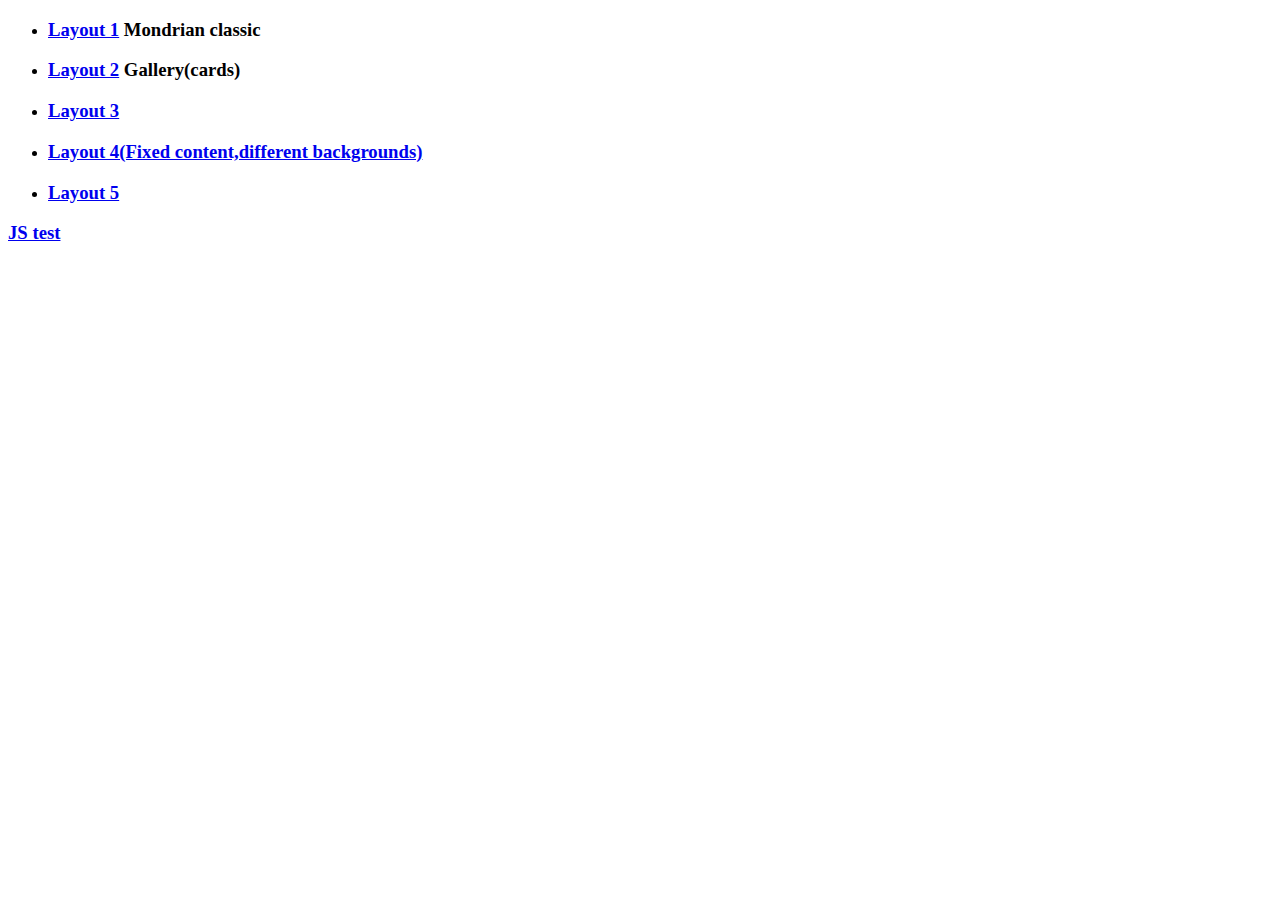
<file: index.html>
<!DOCTYPE html>
<html>
<head lang="en">
    <meta charset="UTF-8">
    <title></title>
</head>
<body>
<div class="layouts_list">
    <ul>
        <li><h3><a href="layouts/layout1.html">Layout 1</a> Mondrian classic</h3></li>
        <li><h3><a href="layouts/layout2.html">Layout 2</a> Gallery(cards)</h3></li>
        <li><h3><a href="layouts/layout3.html">Layout 3</a></h3></li>
        <li><h3><a href="layouts/layout4.html">Layout 4(Fixed content,different backgrounds)</a></h3></li>
        <li><h3><a href="layouts/layout5.html">Layout 5</a></h3></li>
    </ul>
    <h3><a href="test.html">JS test</a></h3>

</div>
</body>
</html>
</file>
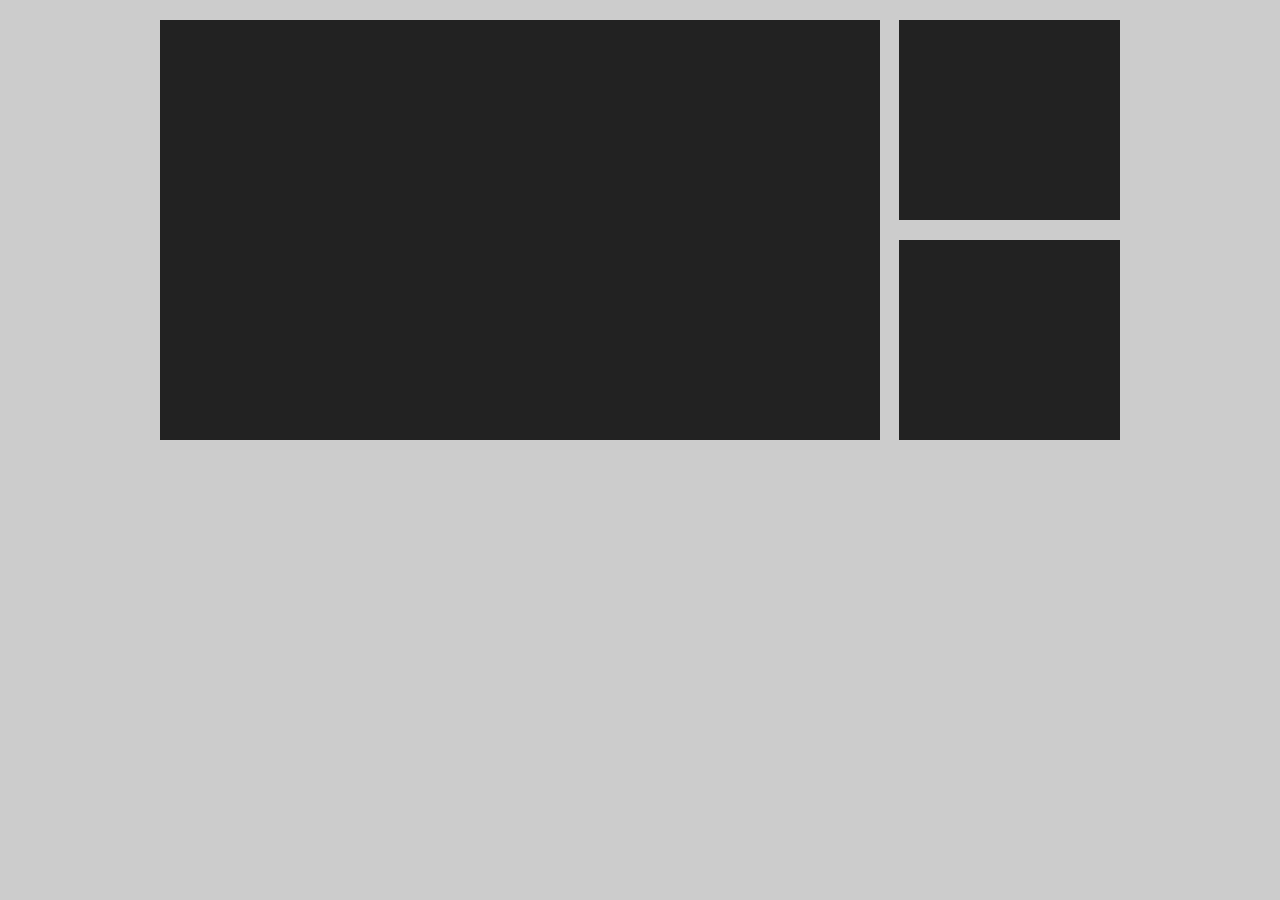
<file: layouts/layout1.html>
<!DOCTYPE HTML>
<html lang="ru-RU">
<head>
    <meta charset="UTF-8">
    <title>Макет #1</title>
    <link rel="stylesheet" href="../styles/css/layout1.css">
</head>
<body>
<div class="wrap">
    <div class="big"></div>
    <div class="small">
        <div class="s-block"></div>
        <div class="s-block"></div>
    </div>
</div>
</body>
</html>
</file>
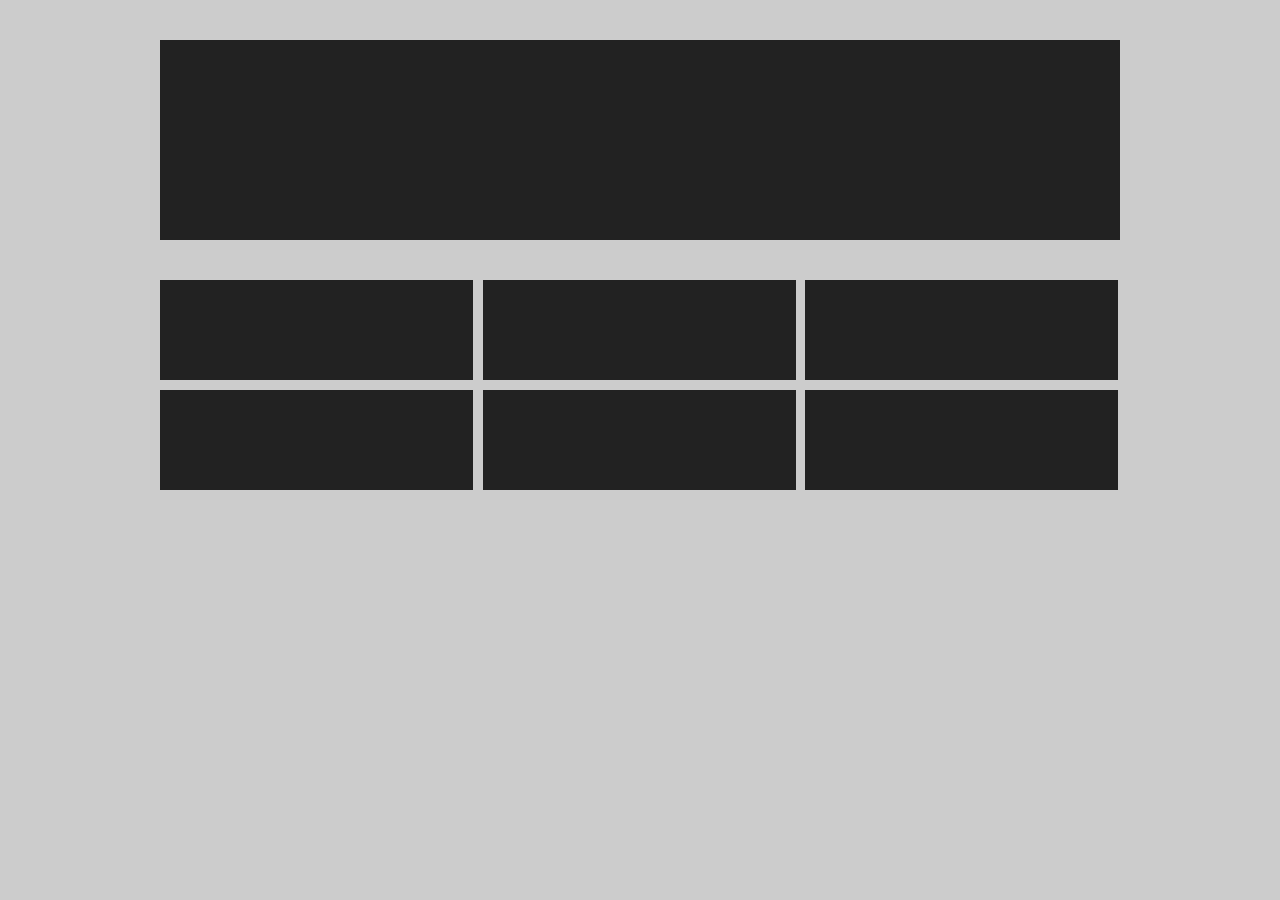
<file: layouts/layout2.html>
<!DOCTYPE HTML>
<html lang="ru-RU">
<head>
    <meta charset="UTF-8">
    <title>Макет #2</title>
    <link rel="stylesheet" href="../styles/css/layout2.css">
</head>
<body>
<div class="wrap">
    <div class="big"></div>
    <div class="small">
        <div class="s-block"></div>
        <div class="s-block"></div>
        <div class="s-block"></div>
        <div class="s-block"></div>
        <div class="s-block"></div>
        <div class="s-block"></div>

    </div>
</div>
</body>
</html>
</file>
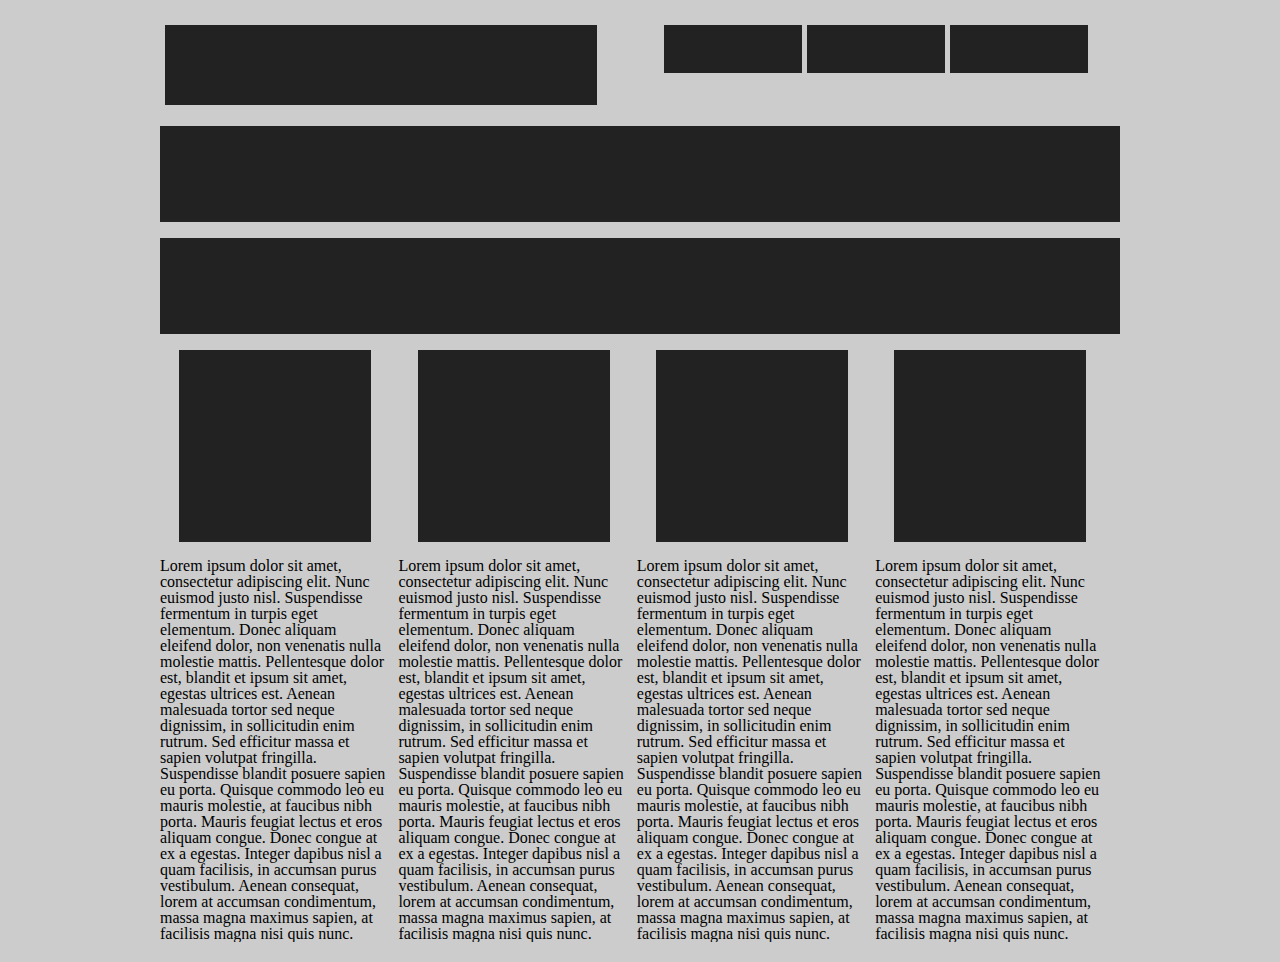
<file: layouts/layout3.html>
<!DOCTYPE HTML>
<html lang="ru-RU">
<head>
    <meta charset="UTF-8">
    <title>Макет #2</title>
    <link rel="stylesheet" href="../styles/css/layout3.css">
</head>
<body>
<div class="wrap">
    <div class="top">
        <div class="logo">
        </div>
        <div class="top_menu">
            <ul>
                <li class="top_menu_item"></li>
                <li class="top_menu_item"></li>
                <li class="top_menu_item"></li>
            </ul>
        </div>
    </div>
    <div class="content">
        <div class="content_row_top"></div>
        <div class="content_row_bottom"></div>
        <div class="main_content">
            <div class="main_content_column">
                <div class="content_column_image"></div>
                <div class="content_column_text">
                    Lorem ipsum dolor sit amet, consectetur adipiscing elit. Nunc euismod justo nisl. Suspendisse
                    fermentum in turpis eget elementum. Donec aliquam eleifend dolor, non venenatis nulla molestie
                    mattis. Pellentesque dolor est, blandit et ipsum sit amet, egestas ultrices est. Aenean malesuada
                    tortor sed neque dignissim, in sollicitudin enim rutrum. Sed efficitur massa et sapien volutpat
                    fringilla. Suspendisse blandit posuere sapien eu porta. Quisque commodo leo eu mauris molestie,
                    at faucibus nibh porta. Mauris feugiat lectus et eros aliquam congue. Donec congue at ex a egestas.
                    Integer dapibus nisl a quam facilisis, in accumsan purus vestibulum. Aenean consequat, lorem at
                    accumsan condimentum, massa magna maximus sapien, at facilisis magna nisi quis nunc.
                </div>
            </div>
            <div class="main_content_column">
                <div class="content_column_image"></div>
                <div class="content_column_text">    Lorem ipsum dolor sit amet, consectetur adipiscing elit. Nunc euismod justo nisl. Suspendisse
                    fermentum in turpis eget elementum. Donec aliquam eleifend dolor, non venenatis nulla molestie
                    mattis. Pellentesque dolor est, blandit et ipsum sit amet, egestas ultrices est. Aenean malesuada
                    tortor sed neque dignissim, in sollicitudin enim rutrum. Sed efficitur massa et sapien volutpat
                    fringilla. Suspendisse blandit posuere sapien eu porta. Quisque commodo leo eu mauris molestie,
                    at faucibus nibh porta. Mauris feugiat lectus et eros aliquam congue. Donec congue at ex a egestas.
                    Integer dapibus nisl a quam facilisis, in accumsan purus vestibulum. Aenean consequat, lorem at
                    accumsan condimentum, massa magna maximus sapien, at facilisis magna nisi quis nunc.</div>
            </div>
            <div class="main_content_column">
                <div class="content_column_image"></div>
                <div class="content_column_text">    Lorem ipsum dolor sit amet, consectetur adipiscing elit. Nunc euismod justo nisl. Suspendisse
                    fermentum in turpis eget elementum. Donec aliquam eleifend dolor, non venenatis nulla molestie
                    mattis. Pellentesque dolor est, blandit et ipsum sit amet, egestas ultrices est. Aenean malesuada
                    tortor sed neque dignissim, in sollicitudin enim rutrum. Sed efficitur massa et sapien volutpat
                    fringilla. Suspendisse blandit posuere sapien eu porta. Quisque commodo leo eu mauris molestie,
                    at faucibus nibh porta. Mauris feugiat lectus et eros aliquam congue. Donec congue at ex a egestas.
                    Integer dapibus nisl a quam facilisis, in accumsan purus vestibulum. Aenean consequat, lorem at
                    accumsan condimentum, massa magna maximus sapien, at facilisis magna nisi quis nunc.</div>
            </div>
            <div class="main_content_column">
                <div class="content_column_image"></div>
                <div class="content_column_text">    Lorem ipsum dolor sit amet, consectetur adipiscing elit. Nunc euismod justo nisl. Suspendisse
                    fermentum in turpis eget elementum. Donec aliquam eleifend dolor, non venenatis nulla molestie
                    mattis. Pellentesque dolor est, blandit et ipsum sit amet, egestas ultrices est. Aenean malesuada
                    tortor sed neque dignissim, in sollicitudin enim rutrum. Sed efficitur massa et sapien volutpat
                    fringilla. Suspendisse blandit posuere sapien eu porta. Quisque commodo leo eu mauris molestie,
                    at faucibus nibh porta. Mauris feugiat lectus et eros aliquam congue. Donec congue at ex a egestas.
                    Integer dapibus nisl a quam facilisis, in accumsan purus vestibulum. Aenean consequat, lorem at
                    accumsan condimentum, massa magna maximus sapien, at facilisis magna nisi quis nunc.</div>
            </div>
        </div>
    </div>
</div>
</body>
</html>
</file>
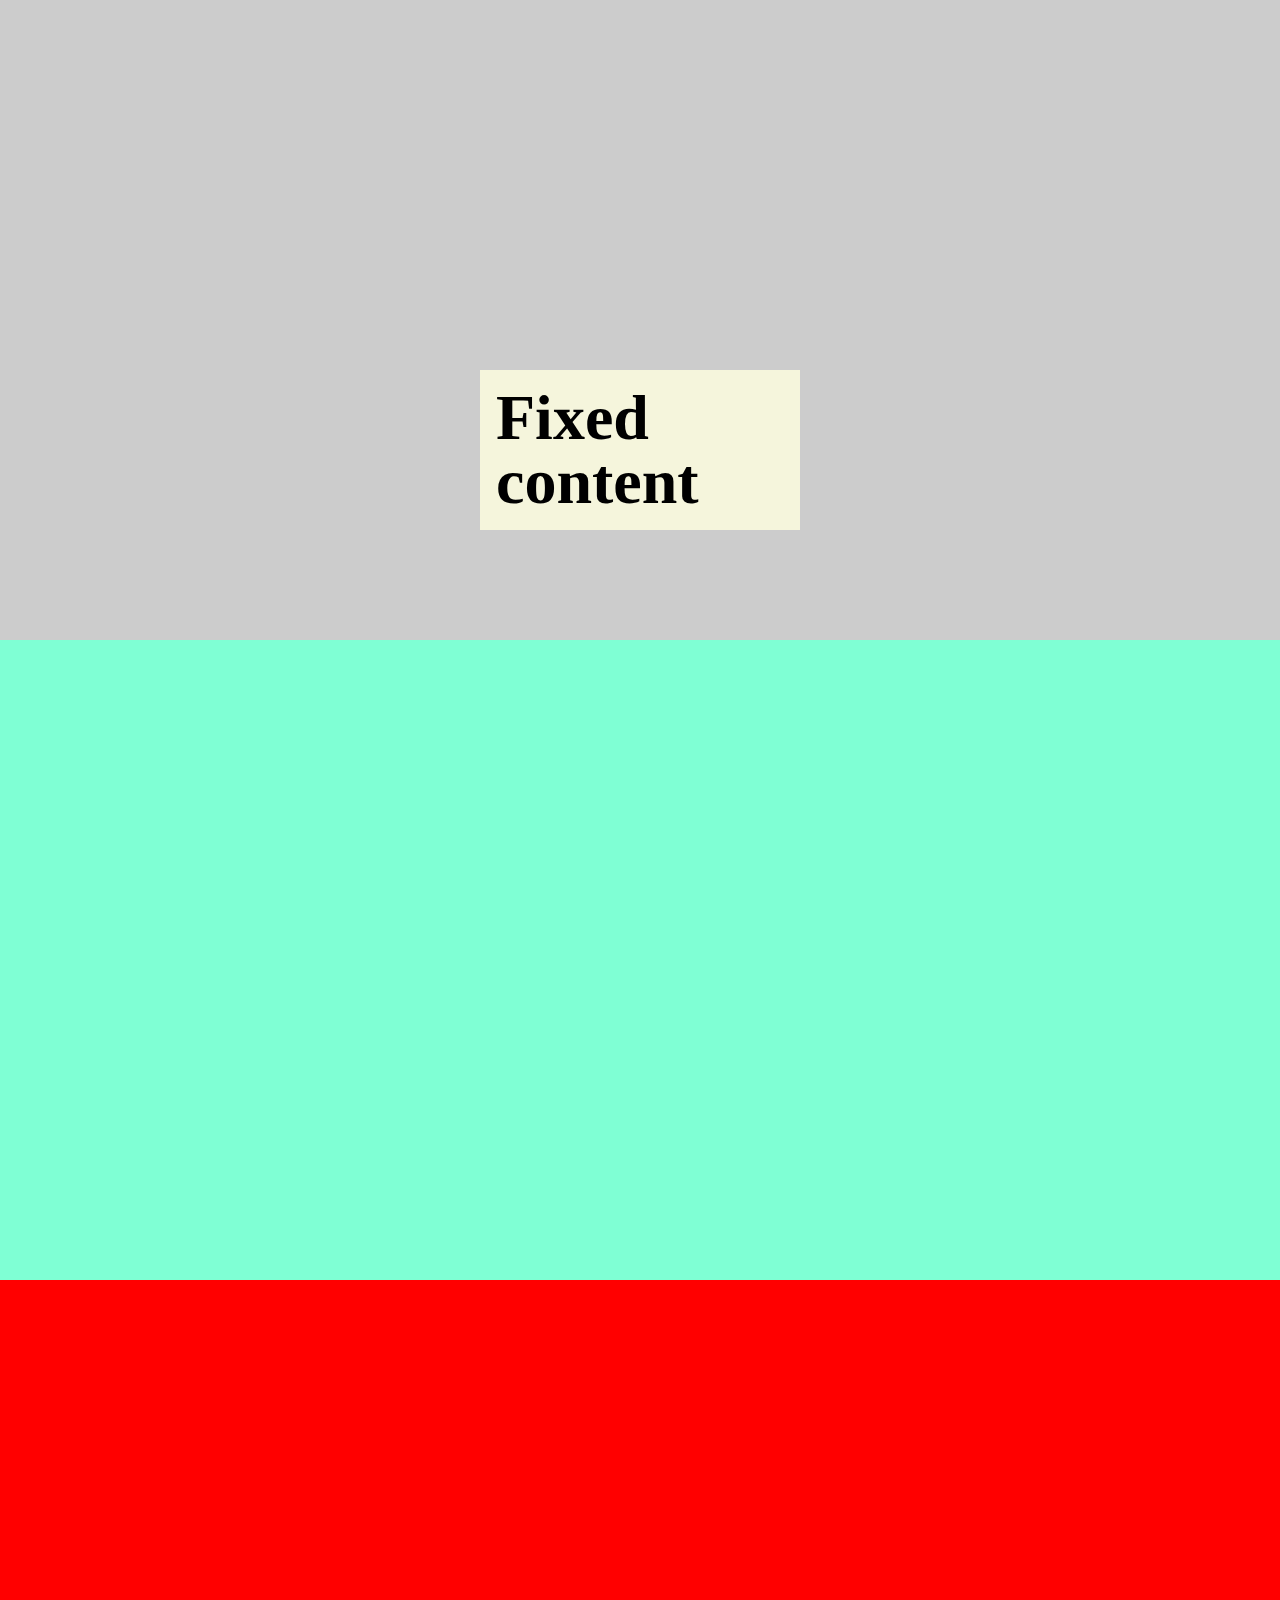
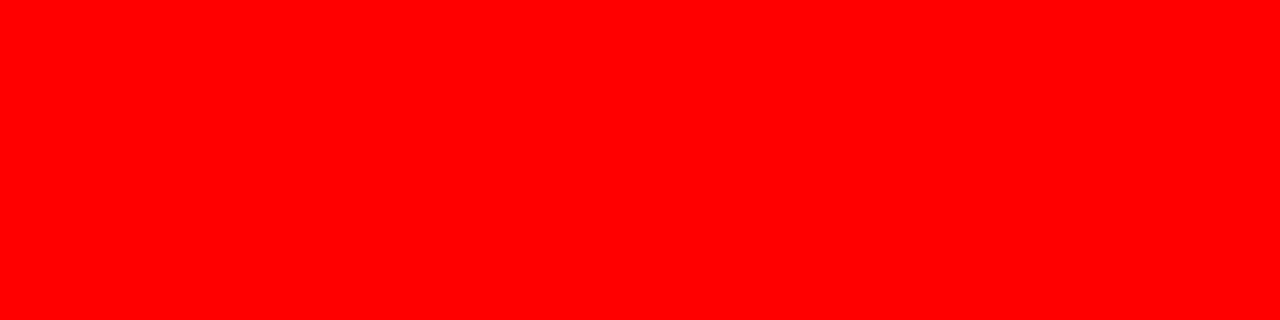
<file: layouts/layout4.html>
<!DOCTYPE html>
<html>
<head lang="en">
    <meta charset="UTF-8">
    <title></title>
    <link type="text/css" href="../styles/css/layout4.css" rel="stylesheet">
</head>
<body>
<div class="fixed-block">
    <div class="fixed-block_content">
        Fixed content
    </div>
</div>
<section class="first-block">
    <div class="wrapper"></div>
</section>
<section class="second-block">
    <div class="wrapper"></div>
</section>
<section class="third-block">
    <div class="wrapper"></div>
</section>
</body>
</html>
</file>
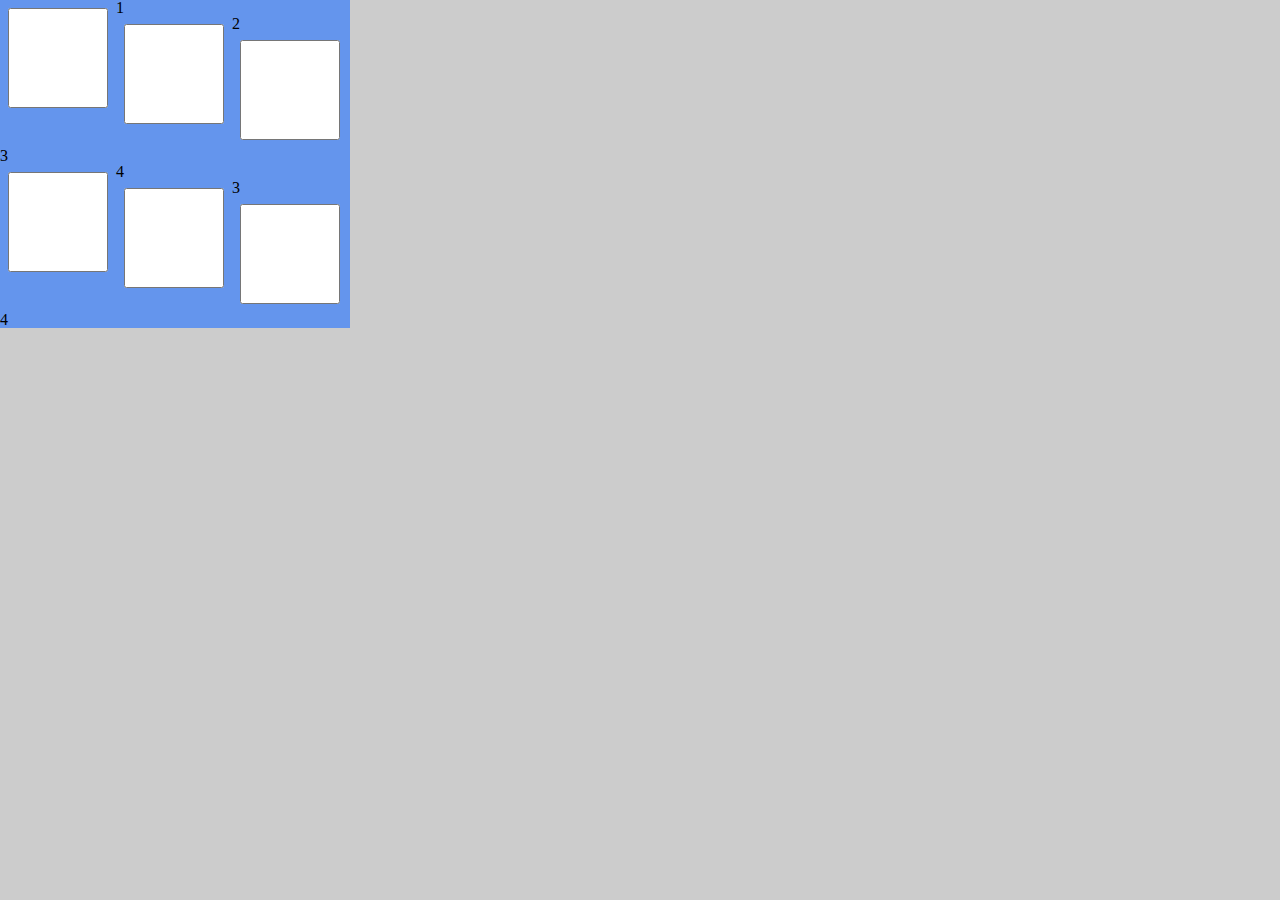
<file: layouts/layout5.html>
<!DOCTYPE html>
<html>
<head lang="en">
    <meta charset="UTF-8">
    <title></title>
    <link rel="stylesheet" type="text/css" href="../styles/css/test.css">
</head>
<body>
<div class="wrapper">
    <div class="counter"></div>
    <input type="checkbox" class="simple" data-tooltip="first"><div>1</div></input>
  <!--  <div class="test">text</div>-->
    <input type="checkbox" class="simple" data-tooltip="second"><div>2</div></input>
    <input type="checkbox" class="simple" data-tooltip="third"><div>3</div></input>
    <input type="checkbox" class="simple" data-tooltip="fourth"><div>4</div></input>
    <input type="checkbox" class="simple" data-tooltip="fifth"><div>3</div></input>
    <input type="checkbox" class="simple" data-tooltip="six"><div>4</div></input>
</div>
</body>
</html>
</file>
<file: styles/css/layout1.css>
html, body, div, span, applet, object, iframe,
h1, h2, h3, h4, h5, h6, p, blockquote, pre,
a, abbr, acronym, address, big, cite, code,
del, dfn, em, img, ins, kbd, q, s, samp,
small, strike, strong, sub, sup, tt, var,
b, u, i, center,
dl, dt, dd, ol, ul, li,
fieldset, form, label, legend,
table, caption, tbody, tfoot, thead, tr, th, td,
article, aside, canvas, details, embed,
figure, figcaption, footer, header, hgroup,
menu, nav, output, ruby, section, summary,
time, mark, audio, video {
  margin: 0;
  padding: 0;
  border: 0;
  font-size: 100%;
  font: inherit;
  vertical-align: baseline;
}

/* HTML5 display-role reset for older browsers */
article, aside, details, figcaption, figure,
footer, header, hgroup, menu, nav, section {
  display: block;
}

body {
  line-height: 1;
}

ol, ul {
  list-style: none;
}

blockquote, q {
  quotes: none;
}

blockquote:before, blockquote:after,
q:before, q:after {
  content: '';
  content: none;
}

table {
  border-collapse: collapse;
  border-spacing: 0;
}

/*mix of phone and tablet(samsung note etc)*/
html, body {
  background: #ccc;
}

* {
  -webkit-transition: all 1s ease;
  -moz-transition: all 1s ease;
  -o-transition: all 1s ease;
  -ms-transition: all 1s ease;
  transition: all 1s ease;
}

.wrap {
  position: relative;
  width: 80%;
  max-width: 960px;
  margin: 20px auto;
  overflow: hidden;
}

.big, .s-block, .logo, .logo:before, .top_menu_item, .content_row_top, .content_row_bottom, .content_column_image, .b-list, .ava, .t-block, .block {
  background: #222;
}

.big, .small {
  float: left;
}

.big {
  width: 75%;
  min-height: 420px;
  margin: 0px 2% 0px 0px;
}

.small {
  width: 23%;
  overflow: hidden;
}

.s-block {
  width: 100%;
  height: 200px;
}

.s-block:last-child {
  margin-bottom: 0;
}

.s-block {
  margin-bottom: 20px;
}

@media (min-width: 400px) and (max-width: 767px) {
  .big {
    width: 100%;
    float: none;
  }

  .small {
    float: left;
    overflow: hidden;
    width: 100%;
    margin: 20px 0 0 0;
  }

  .s-block {
    float: left;
    width: 49.5%;
  }

  .s-block {
    margin-bottom: 1%;
  }

  /*every second block starting from first*/
  .s-block:nth-child(2n+1) {
    margin-right: 1%;
  }
}
@media (max-width: 399px) {
  .small {
    width: 100%;
    margin: 40px 0 0 0;
  }

  .big {
    width: 100%;
  }

  .s-block {
    width: 100%;
  }

  .s-block:first-child {
    margin: 0 0 40px 0;
  }
}

/*# sourceMappingURL=layout1.css.map */
</file>
<file: styles/css/layout2.css>
html, body, div, span, applet, object, iframe,
h1, h2, h3, h4, h5, h6, p, blockquote, pre,
a, abbr, acronym, address, big, cite, code,
del, dfn, em, img, ins, kbd, q, s, samp,
small, strike, strong, sub, sup, tt, var,
b, u, i, center,
dl, dt, dd, ol, ul, li,
fieldset, form, label, legend,
table, caption, tbody, tfoot, thead, tr, th, td,
article, aside, canvas, details, embed,
figure, figcaption, footer, header, hgroup,
menu, nav, output, ruby, section, summary,
time, mark, audio, video {
  margin: 0;
  padding: 0;
  border: 0;
  font-size: 100%;
  font: inherit;
  vertical-align: baseline;
}

/* HTML5 display-role reset for older browsers */
article, aside, details, figcaption, figure,
footer, header, hgroup, menu, nav, section {
  display: block;
}

body {
  line-height: 1;
}

ol, ul {
  list-style: none;
}

blockquote, q {
  quotes: none;
}

blockquote:before, blockquote:after,
q:before, q:after {
  content: '';
  content: none;
}

table {
  border-collapse: collapse;
  border-spacing: 0;
}

/*mix of phone and tablet(samsung note etc)*/
html, body {
  background: #ccc;
}

* {
  -webkit-transition: all 1s ease;
  -moz-transition: all 1s ease;
  -o-transition: all 1s ease;
  -ms-transition: all 1s ease;
  transition: all 1s ease;
}

.wrap {
  position: relative;
  width: 80%;
  max-width: 960px;
  margin: 20px auto;
  overflow: hidden;
}

.big, .s-block, .logo, .logo:before, .top_menu_item, .content_row_top, .content_row_bottom, .content_column_image, .b-list, .ava, .t-block, .block {
  background: #222;
}

.big, .small {
  float: left;
  width: 100%;
  margin: 20px auto;
}

.big {
  background: #222;
  height: 200px;
  margin-bottom: 20px;
}

.s-block {
  min-height: 100px;
  float: left;
  width: 32.6%;
  margin-bottom: 1%;
  margin-right: 1%;
}

.s-block:nth-child(3n+3) {
  margin-right: 0;
}

@media (min-width: 400px) and (max-width: 767px) {
  .s-block {
    width: 49%;
  }

  .s-block:nth-child(odd) {
    margin: 0 1% 0 0;
  }
}
@media (max-width: 399px) {
  .s-block {
    width: 100%;
  }
}

/*# sourceMappingURL=layout2.css.map */
</file>
<file: styles/css/layout3.css>
/*mix of phone and tablet(samsung note etc)*/
html, body {
  background: #ccc;
}

* {
  -webkit-transition: all 1s ease;
  -moz-transition: all 1s ease;
  -o-transition: all 1s ease;
  -ms-transition: all 1s ease;
  transition: all 1s ease;
}

.wrap {
  position: relative;
  width: 80%;
  max-width: 960px;
  margin: 20px auto;
  overflow: hidden;
}

.big, .s-block, .logo, .logo:before, .top_menu_item, .content_row_top, .content_row_bottom, .content_column_image, .b-list, .ava, .t-block, .block {
  background: #222;
}

html, body, div, span, applet, object, iframe,
h1, h2, h3, h4, h5, h6, p, blockquote, pre,
a, abbr, acronym, address, big, cite, code,
del, dfn, em, img, ins, kbd, q, s, samp,
small, strike, strong, sub, sup, tt, var,
b, u, i, center,
dl, dt, dd, ol, ul, li,
fieldset, form, label, legend,
table, caption, tbody, tfoot, thead, tr, th, td,
article, aside, canvas, details, embed,
figure, figcaption, footer, header, hgroup,
menu, nav, output, ruby, section, summary,
time, mark, audio, video {
  margin: 0;
  padding: 0;
  border: 0;
  font-size: 100%;
  font: inherit;
  vertical-align: baseline;
}

/* HTML5 display-role reset for older browsers */
article, aside, details, figcaption, figure,
footer, header, hgroup, menu, nav, section {
  display: block;
}

body {
  line-height: 1;
}

ol, ul {
  list-style: none;
}

blockquote, q {
  quotes: none;
}

blockquote:before, blockquote:after,
q:before, q:after {
  content: '';
  content: none;
}

table {
  border-collapse: collapse;
  border-spacing: 0;
}

.top {
  margin: 0 0 1em 0;
  width: 100%;
  padding: 0.3em;
  overflow: hidden;
}

.top_menu {
  float: right;
  width: 48%;
}
.top_menu ul {
  margin: 0 auto;
}

.top_menu_item {
  width: 30%;
  height: 3em;
  float: left;
  margin: 0 1% 0 0;
}

.top_menu_item:last-child {
  margin: 0;
}

.logo {
  float: left;
  width: 45%;
  height: 5em;
}

.content_row_top, .content_row_bottom {
  width: 100%;
  height: 6em;
  margin-bottom: 1em;
}

.main_content {
  overflow: hidden;
  margin: 0 auto;
}

.main_content_column {
  float: left;
  width: 24%;
  margin: 0 0.5em 0 0;
}
.main_content_column .content_column_image {
  width: 12em;
  height: 12em;
  margin: 0 auto;
}
.main_content_column .content_column_text {
  padding: 1em 0 0 0;
  word-wrap: normal;
  word-break: keep-all;
  width: 100%;
}

.main_content_column:last-child {
  margin: 0;
}

@media (min-width: 400px) and (max-width: 767px) {
  .main_content_column {
    width: 45%;
  }

  .main_content_column:nth-child(2n) {
    margin: 0;
  }
}
@media (max-width: 399px) {
  .logo, .top_menu {
    float: none;
  }

  .logo {
    margin: 0 auto;
  }

  .top_menu {
    margin: 1% 0 0 0;
    width: 100%;
  }

  .main_content_column {
    float: none;
    width: 100%;
    margin-bottom: 1em;
  }
}

/*# sourceMappingURL=layout3.css.map */
</file>
<file: styles/css/layout4.css>
html, body, div, span, applet, object, iframe,
h1, h2, h3, h4, h5, h6, p, blockquote, pre,
a, abbr, acronym, address, big, cite, code,
del, dfn, em, img, ins, kbd, q, s, samp,
small, strike, strong, sub, sup, tt, var,
b, u, i, center,
dl, dt, dd, ol, ul, li,
fieldset, form, label, legend,
table, caption, tbody, tfoot, thead, tr, th, td,
article, aside, canvas, details, embed,
figure, figcaption, footer, header, hgroup,
menu, nav, output, ruby, section, summary,
time, mark, audio, video {
  margin: 0;
  padding: 0;
  border: 0;
  font-size: 100%;
  font: inherit;
  vertical-align: baseline;
}

/* HTML5 display-role reset for older browsers */
article, aside, details, figcaption, figure,
footer, header, hgroup, menu, nav, section {
  display: block;
}

body {
  line-height: 1;
}

ol, ul {
  list-style: none;
}

blockquote, q {
  quotes: none;
}

blockquote:before, blockquote:after,
q:before, q:after {
  content: '';
  content: none;
}

table {
  border-collapse: collapse;
  border-spacing: 0;
}

/*mix of phone and tablet(samsung note etc)*/
html, body {
  background: #ccc;
}

* {
  -webkit-transition: all 1s ease;
  -moz-transition: all 1s ease;
  -o-transition: all 1s ease;
  -ms-transition: all 1s ease;
  transition: all 1s ease;
}

.wrap {
  position: relative;
  width: 80%;
  max-width: 960px;
  margin: 20px auto;
  overflow: hidden;
}

.big, .s-block, .logo, .logo:before, .top_menu_item, .content_row_top, .content_row_bottom, .content_column_image, .b-list, .ava, .t-block, .block {
  background: #222;
}

.fixed-block {
  position: fixed;
  box-sizing: border-box;
  top: 50%;
  left: 50%;
  z-index: 1000;
  width: 20em;
  height: 10em;
  padding: 1em;
  background-color: beige;
  transform: translate3d(-50%, -50%, 0);
}
.fixed-block .fixed-block_content {
  font-size: 4em;
  color: black;
  font-weight: bold;
}

section {
  position: relative;
  height: 40em;
  width: 100%;
}

.first-block {
  background-color: #cccccc;
}

.second-block {
  background-color: aquamarine;
}

.third-block {
  background-color: red;
}

/*# sourceMappingURL=layout4.css.map */
</file>
<file: styles/css/test.css>
html, body, div, span, applet, object, iframe,
h1, h2, h3, h4, h5, h6, p, blockquote, pre,
a, abbr, acronym, address, big, cite, code,
del, dfn, em, img, ins, kbd, q, s, samp,
small, strike, strong, sub, sup, tt, var,
b, u, i, center,
dl, dt, dd, ol, ul, li,
fieldset, form, label, legend,
table, caption, tbody, tfoot, thead, tr, th, td,
article, aside, canvas, details, embed,
figure, figcaption, footer, header, hgroup,
menu, nav, output, ruby, section, summary,
time, mark, audio, video {
  margin: 0;
  padding: 0;
  border: 0;
  font-size: 100%;
  font: inherit;
  vertical-align: baseline;
}

/* HTML5 display-role reset for older browsers */
article, aside, details, figcaption, figure,
footer, header, hgroup, menu, nav, section {
  display: block;
}

body {
  line-height: 1;
}

ol, ul {
  list-style: none;
}

blockquote, q {
  quotes: none;
}

blockquote:before, blockquote:after,
q:before, q:after {
  content: '';
  content: none;
}

table {
  border-collapse: collapse;
  border-spacing: 0;
}

/*mix of phone and tablet(samsung note etc)*/
html, body {
  background: #ccc;
}

* {
  -webkit-transition: all 1s ease;
  -moz-transition: all 1s ease;
  -o-transition: all 1s ease;
  -ms-transition: all 1s ease;
  transition: all 1s ease;
}

.wrap {
  position: relative;
  width: 80%;
  max-width: 960px;
  margin: 20px auto;
  overflow: hidden;
}

.big, .s-block, .logo, .logo:before, .top_menu_item, .content_row_top, .content_row_bottom, .content_column_image, .b-list, .ava, .t-block, .block {
  background: #222;
}

.test, .simple {
  color: blueviolet;
}

.test {
  float: left;
  width: 200px;
  background-color: burlywood;
}

.test:before {
  margin-left: 2em;
  background-color: red;
  width: 50px;
  content: 'before';
  float: left;
}

.test:after {
  margin-right: 2em;
  background-color: red;
  width: 50px;
  content: 'after';
  float: left;
}

.simple {
  background-color: aquamarine;
  display: block;
  position: relative;
  width: 100px;
  height: 100px;
  margin: 0.5em;
  float: left;
  font-size: 1em;
}

.simple:checked {
  transform: rotate(90deg);
  cursor: hand;
  content: 0;
}
.simple:checked div {
  transform: rotate(-90deg);
}

.simple:hover::after {
  content: attr(data-tooltip);
  position: absolute;
  transform: rotate(-90deg);
  left: 20%;
  top: 20%;
}

.wrapper {
  background-color: cornflowerblue;
  width: 350px;
  overflow: hidden;
}
.wrapper .counter {
  content: 0;
}

.wrapper:after {
  clear: both;
  content: '';
  display: table;
}

/*# sourceMappingURL=test.css.map */
</file>
